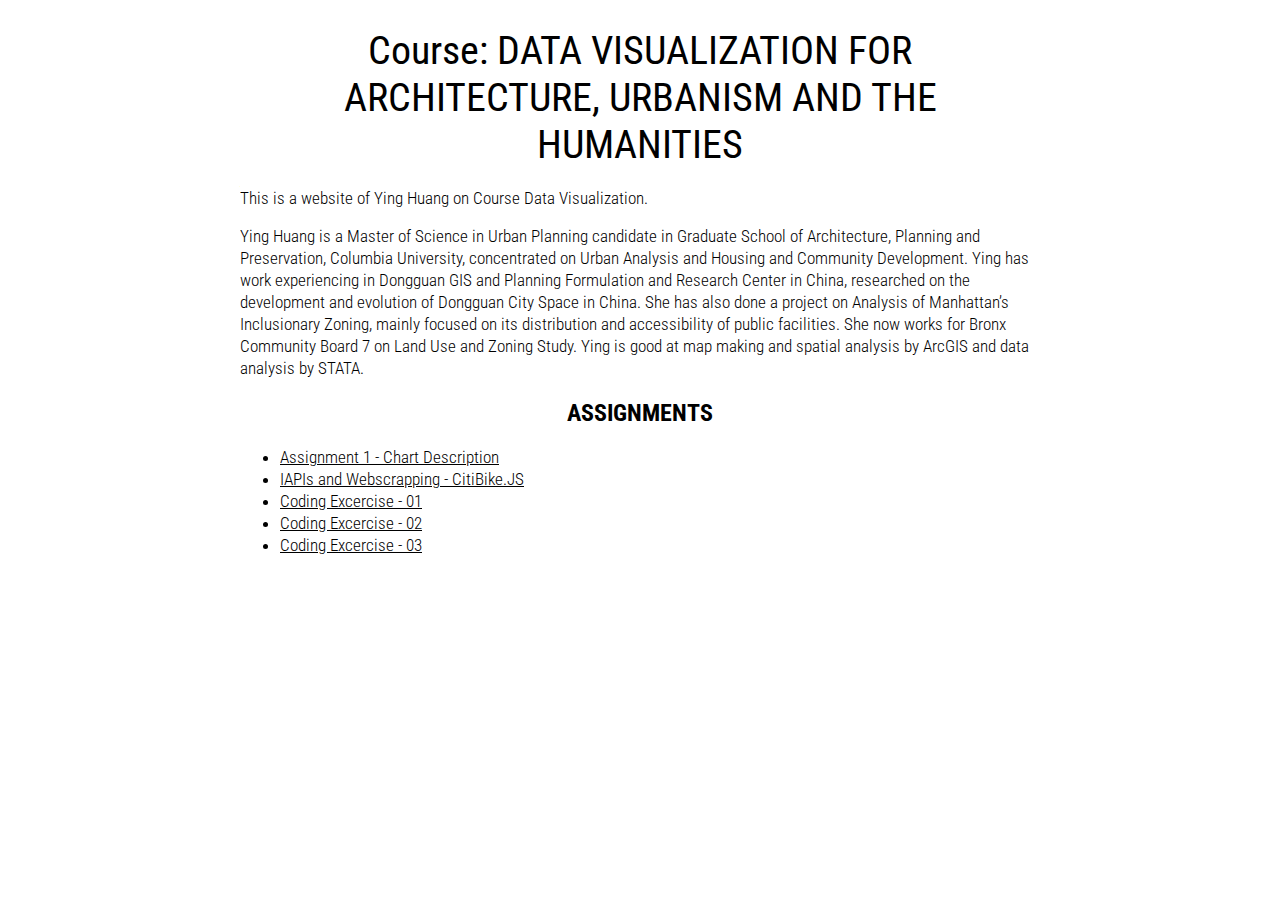
<file: index.html>
<!DOCTYPE html>
<html>
  <head>
    <title>Ying Huang's Data Visualization</title>

    <!-- Stylesheet link -->
    <link rel="stylesheet" type="text/css" href="css/site-specific.css">

    <!-- Google fonts code -->
    <link href="https://fonts.googleapis.com/css?family=Roboto+Condensed:300,400,700" rel="stylesheet">
  </head>
  <body>
    <div class="title">
      <h1>Course: DATA VISUALIZATION FOR ARCHITECTURE, URBANISM AND THE HUMANITIES</h1>
    </div>
    <div class="bio">
      <!--<img class="bioImage" src="img/yinghuang2.jpeg">-->
      <p class="bioText">This is a website of Ying Huang on Course Data Visualization.</p>
      <p class="bioText">Ying Huang is a Master of Science in Urban Planning candidate in Graduate School of Architecture, Planning and Preservation, Columbia University, concentrated on Urban Analysis and Housing and Community Development. Ying has work experiencing in Dongguan GIS and Planning Formulation and Research Center in China, researched on the development and evolution of Dongguan City Space in China. She has also done a project on Analysis of Manhattan’s Inclusionary Zoning, mainly focused on its distribution and accessibility of public facilities. She now works for Bronx Community Board 7 on Land Use and Zoning Study. Ying is good at map making and spatial analysis by ArcGIS and data analysis by STATA.</p>

    </div>
    <div class=linkList>
      <h2>ASSIGNMENTS</h2>
      <ul>
        <li class="assignmentLink"><a href="assignments/assignment_01.html">Assignment 1 - Chart Description</a></li>
        <li class="assignmentLink"><a href="assignments/introP5.html">IAPIs and Webscrapping - CitiBike.JS</a></li>
        <li class="assignmentLink"><a href="assignments/introP5E01.html">Coding Excercise - 01</a></li>
        <li class="assignmentLink"><a href="assignments/introP5E02.html">Coding Excercise - 02</a></li>
        <li class="assignmentLink"><a href="assignments/introP5E03.html">Coding Excercise - 03</a></li>
      </ul>
    </div>

  </body>
</html>
</file>
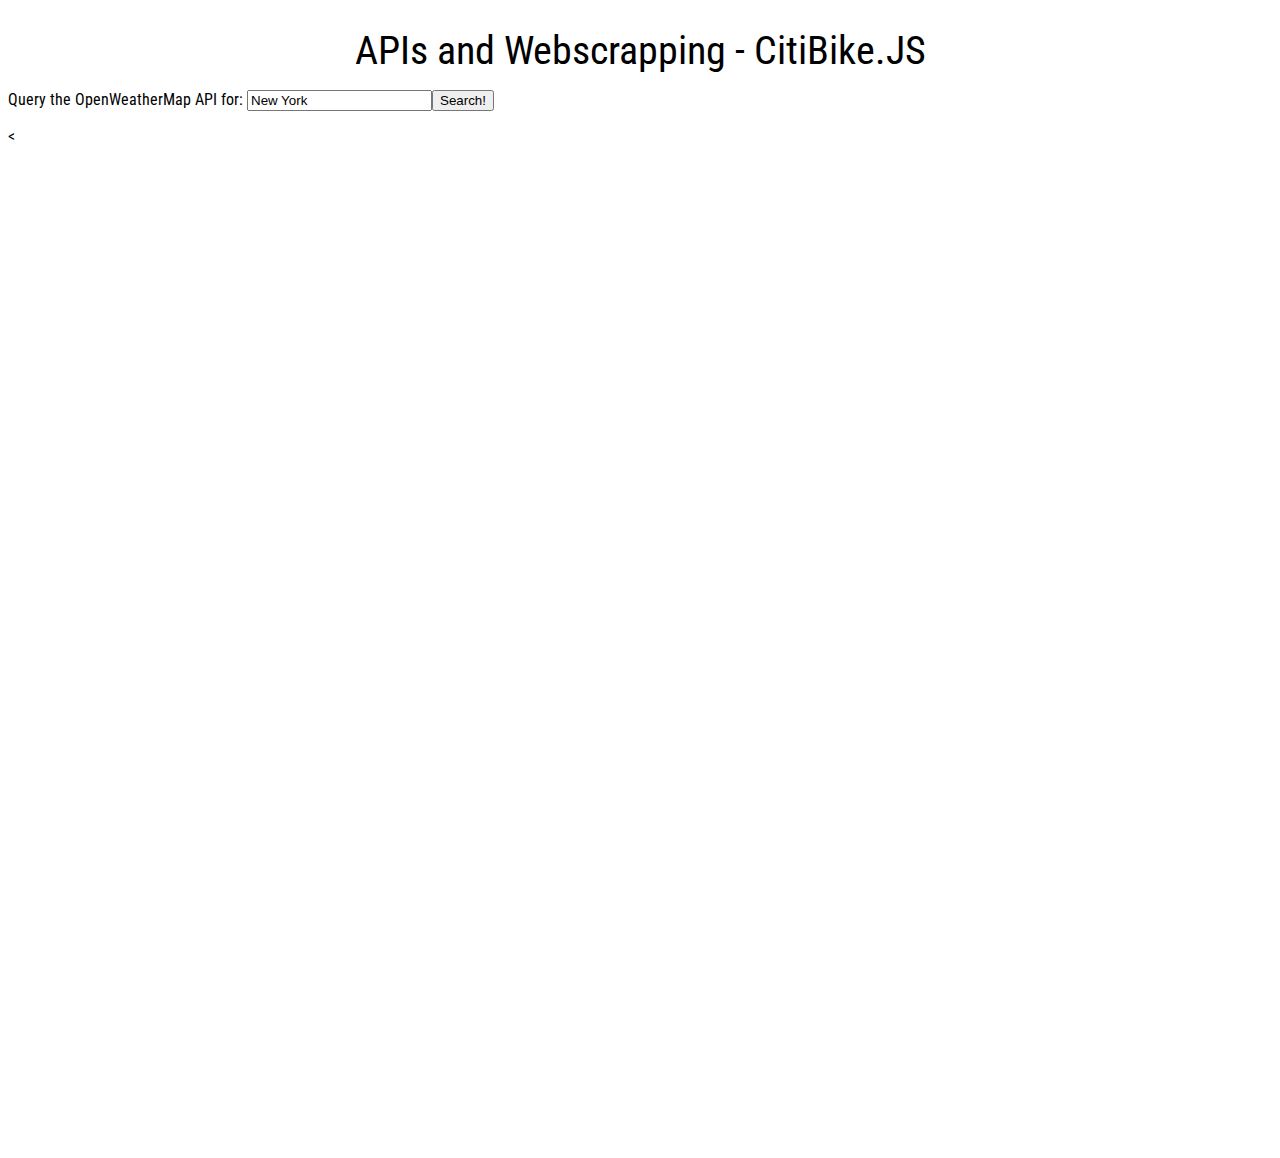
<file: assignments/introP5.html>
<!DOCTYPE html>
<html>
  <head>
    <title>Assignment 01</title>

    <!-- Stylesheet link -->
    <link rel="stylesheet" type="text/css" href="../css/site-specific.css">

    <!-- Google fonts code -->
    <link href="https://fonts.googleapis.com/css?family=Roboto+Condensed:300,400,700" rel="stylesheet">

    <!-- Loading p5.js library -->
    <script language="javascript" type="text/javascript" src="../libraries/p5-zip/p5.js"></script>
    <script language="javascript" type="text/javascript" src="../libraries/p5-zip/addons/p5.dom.js"></script>

    <!-- Link to p5 sketch file -->
    <script language="javascript" type="text/javascript" src="../js/sketch.js"></script>

  </head>
  <body>
    <div class="title">
      <h1>APIs and Webscrapping - CitiBike.JS</h1>
      <p>Query the OpenWeatherMap API for: <input id="city" value="New York",></imput><button id= "submit" > Search!</button></p>
      <
    </div>
  </body>
</html>
</file>
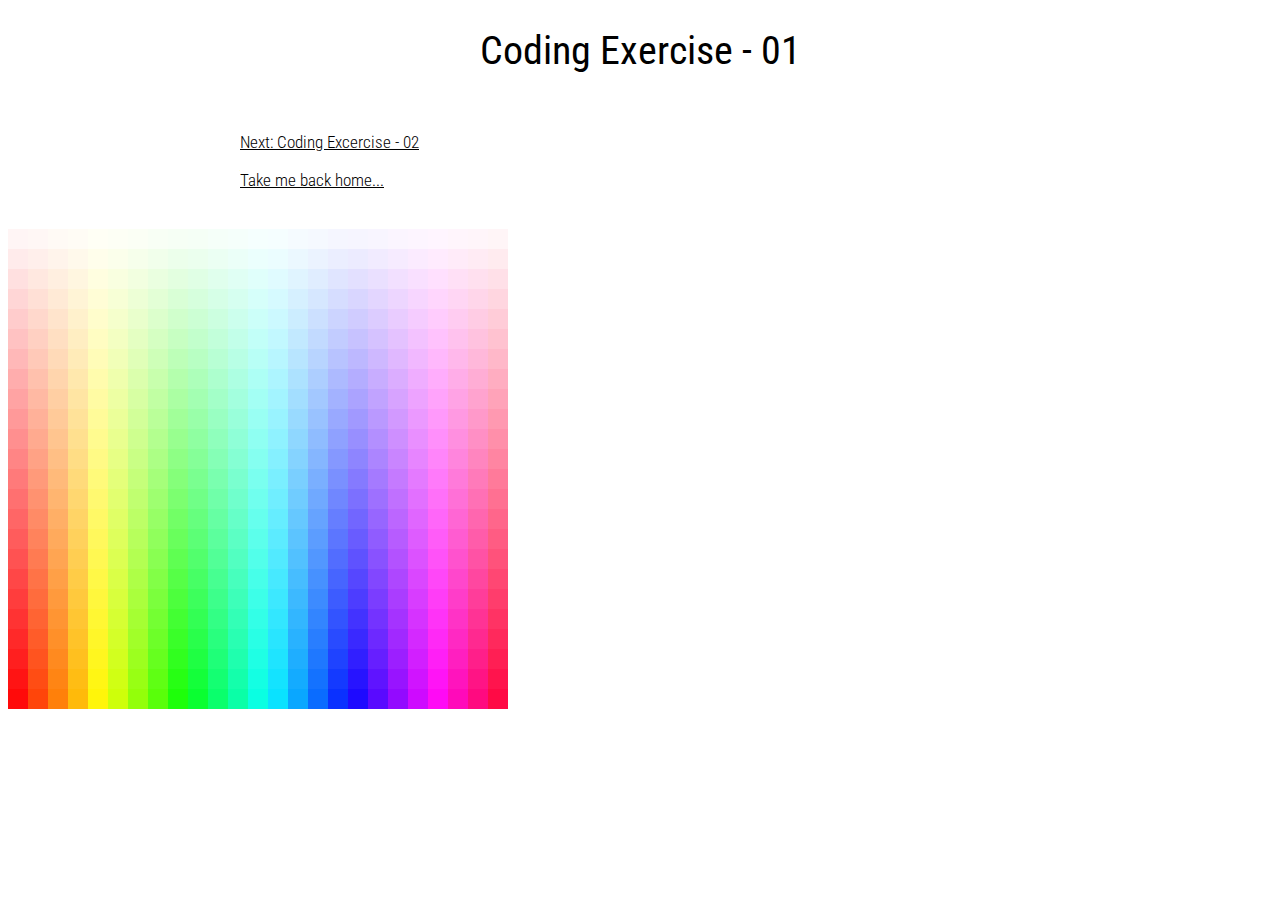
<file: assignments/introP5E01.html>
<!DOCTYPE html>
<html>
  <head>
    <title>Coding Excercise - 01</title>

    <!-- Stylesheet link -->
    <link rel="stylesheet" type="text/css" href="../css/site-specific.css">

    <!-- Google fonts code -->
    <link href="https://fonts.googleapis.com/css?family=Roboto+Condensed:300,400,700" rel="stylesheet">

    <!-- Loading p5.js library -->
    <script language="javascript" type="text/javascript" src="../libraries/p5-zip/p5.js"></script>

    <!-- Link to p5 sketch file -->
    </head>
    <script language="javascript" type="text/javascript" src="../js/E01.js"></script>
  </head>
  <body>
    <div class="title">
      <h1>Coding Exercise - 01 </h1>
      <br>
      <br>
    </div>
  <div class=linkList>
   <p class="bioText"><a href="../assignments/introP5E02.html">Next: Coding Excercise - 02</a></p>
   <p class="bioText"><a href="../index.html">Take me back home...</a></p>
    </body>
</html>
</file>
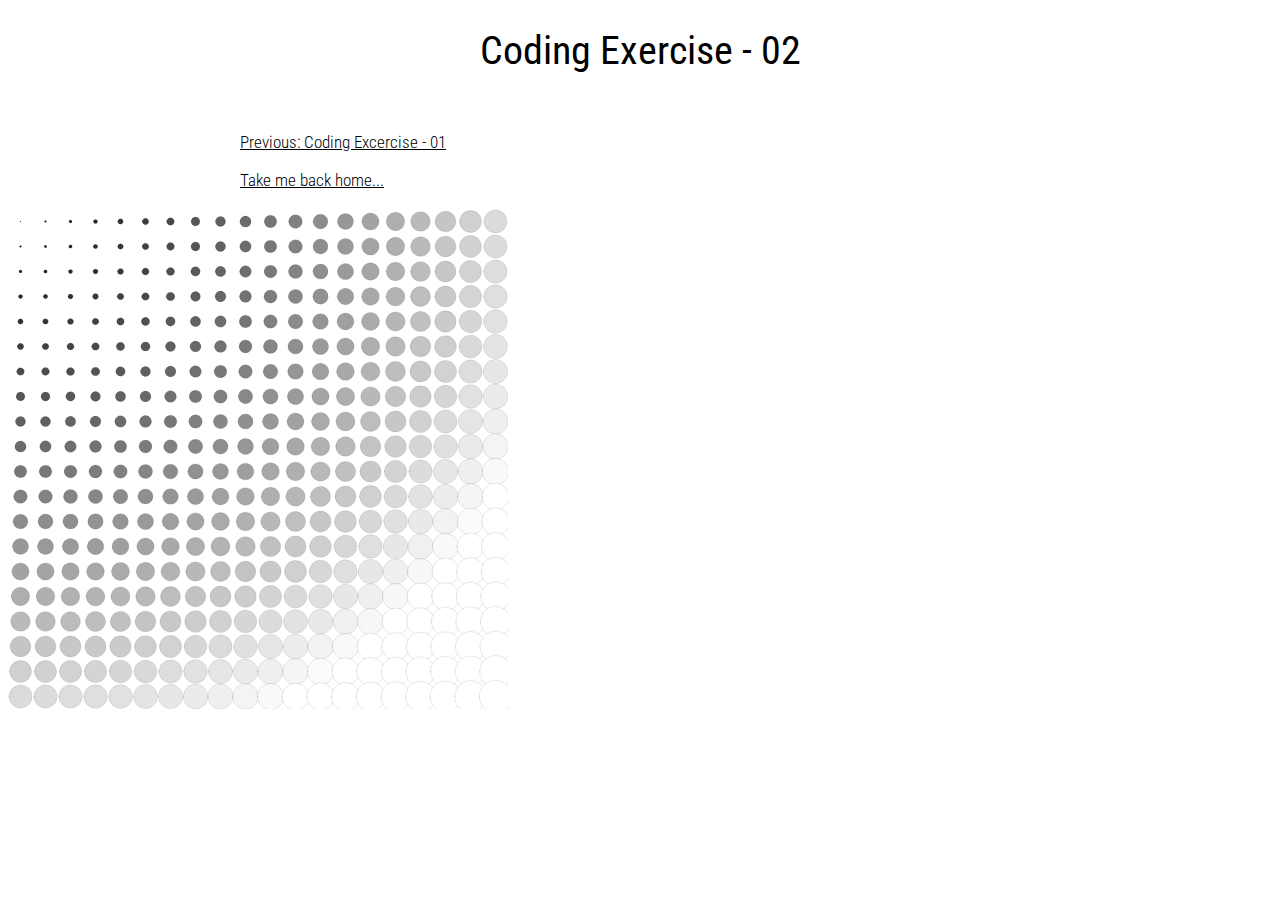
<file: assignments/introP5E02.html>
<!DOCTYPE html>
<html>
  <head>
    <title>Coding Excercise - 02</title>

    <!-- Stylesheet link -->
    <link rel="stylesheet" type="text/css" href="../css/site-specific.css">

    <!-- Google fonts code -->
    <link href="https://fonts.googleapis.com/css?family=Roboto+Condensed:300,400,700" rel="stylesheet">

    <!-- Loading p5.js library -->
    <script language="javascript" type="text/javascript" src="../libraries/p5-zip/p5.js"></script>

    <!-- Link to p5 sketch file -->
    </head>
    <script language="javascript" type="text/javascript" src="../js/E02.js"></script>
  </head>
  <body>
    <div class="title">
      <h1>Coding Exercise - 02 </h1>
      <br>
      <br>
    </div>
  <div class=linkList>
   <p class="bioText"><a href="../assignments/introP5E01.html">Previous: Coding Excercise - 01</a></p>
   <p class="bioText"><a href="../index.html">Take me back home...</a></p>
    </body>
</html>
</file>
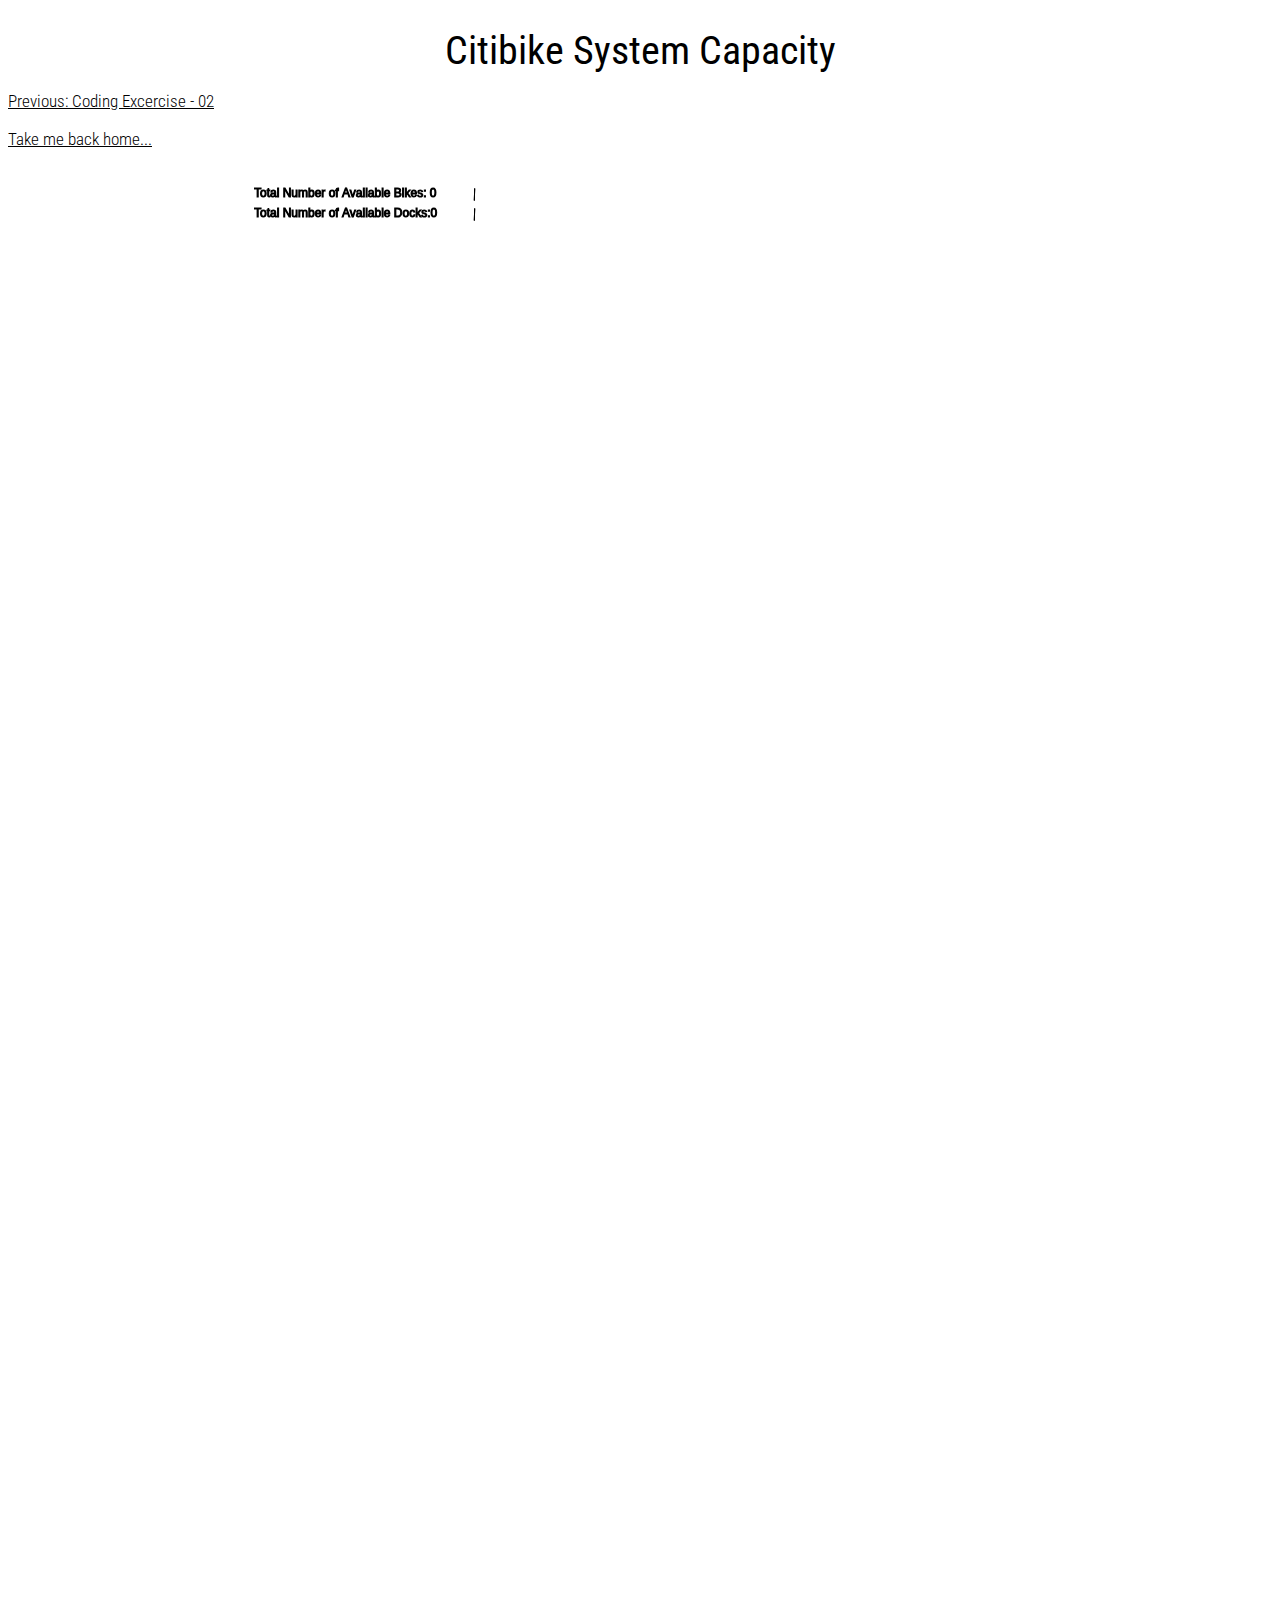
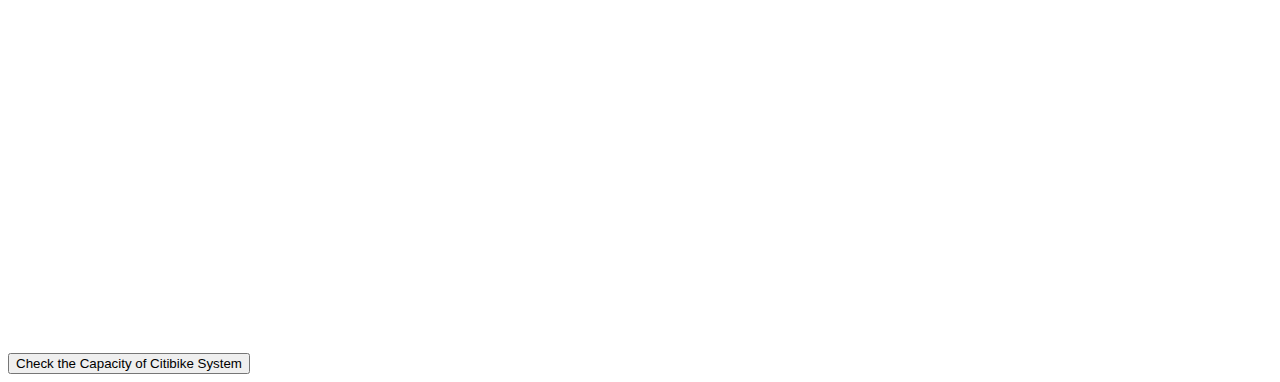
<file: assignments/introP5E03.html>
<!DOCTYPE html>
<html>
  <head>
    <title>Coding Excercise - 03</title>

    <!-- Stylesheet link -->
    <link rel="stylesheet" type="text/css" href="../css/site-specific.css">

    <!-- Google fonts code -->
    <link href="https://fonts.googleapis.com/css?family=Roboto+Condensed:300,400,700" rel="stylesheet">

    <!-- Loading p5.js library -->
    <script language="javascript" type="text/javascript" src="../libraries/p5-zip/p5.js"></script>
    <script language="javascript" type="text/javascript" src="../libraries/p5-zip/addons/p5.dom.js"></script>

    <!-- Link to p5 sketch file -->
    <script language="javascript" type="text/javascript" src="../js/E3.js"></script>

  </head>
  <body>
    <div class="title">
      <h1>Citibike System Capacity</h1>
    </div>

  </body>

  <p class="bioText"><a href="../assignments/introP5E02.html">Previous: Coding Excercise - 02</a></p>
  <p class="bioText"><a href="../index.html">Take me back home...</a></p> 

  <button id= "submit" > Check the Capacity of Citibike System </button>

</html>
</file>
<file: css/site-specific.css>
body{
    font-family: 'Roboto Condensed', helvetica, sans-serif;
}

div.title{
    width: 100%;
    height: 100%;
}

h1{
  color: #000000;
    font-weight: 400;
    font-size: 2.5em;
    max-width: 800px;
    text-align: center;
    margin: 25px, 25px;
    margin-right: auto;
    margin-left: auto;
    margin-bottom: auto;
}

h2{
    text-align: center;
}

h3{
  font-size: 1.25em;
    font-weight: 300;
    max-width: 800px;
    text-align: center;
    margin-top: 5px;
    margin-right: auto;
    margin-left: auto;
    margin-bottom: auto;
}

div.bio{
    max-width: 800px;
    margin-top: 20px;
    margin-right: auto;
    margin-left: auto;
}

img.bioImage{
    width: 40%;
    margin: auto;
    display: block;
}

p.bioText{
    font-weight: 300;
    font-size: 1.05em;
    line-height: 130%;
}

p.bioText > a{
    color: #000000;
}

p.bioText > a:hover{
    background-color: #FFFF00; 
}

div.linkList{
    max-width: 800px;
    margin-top: 20px;
    margin-right: auto;
    margin-left: auto;
}

li.assignmentLink{
    font-weight: 300;
    font-size: 1.05em;
    line-height: 130%;
}

li.assignmentLink > a{
    color: #000000;
}

li.assignmentLink > a:hover{
    background-color: #FFFF00; 
}
</file>
